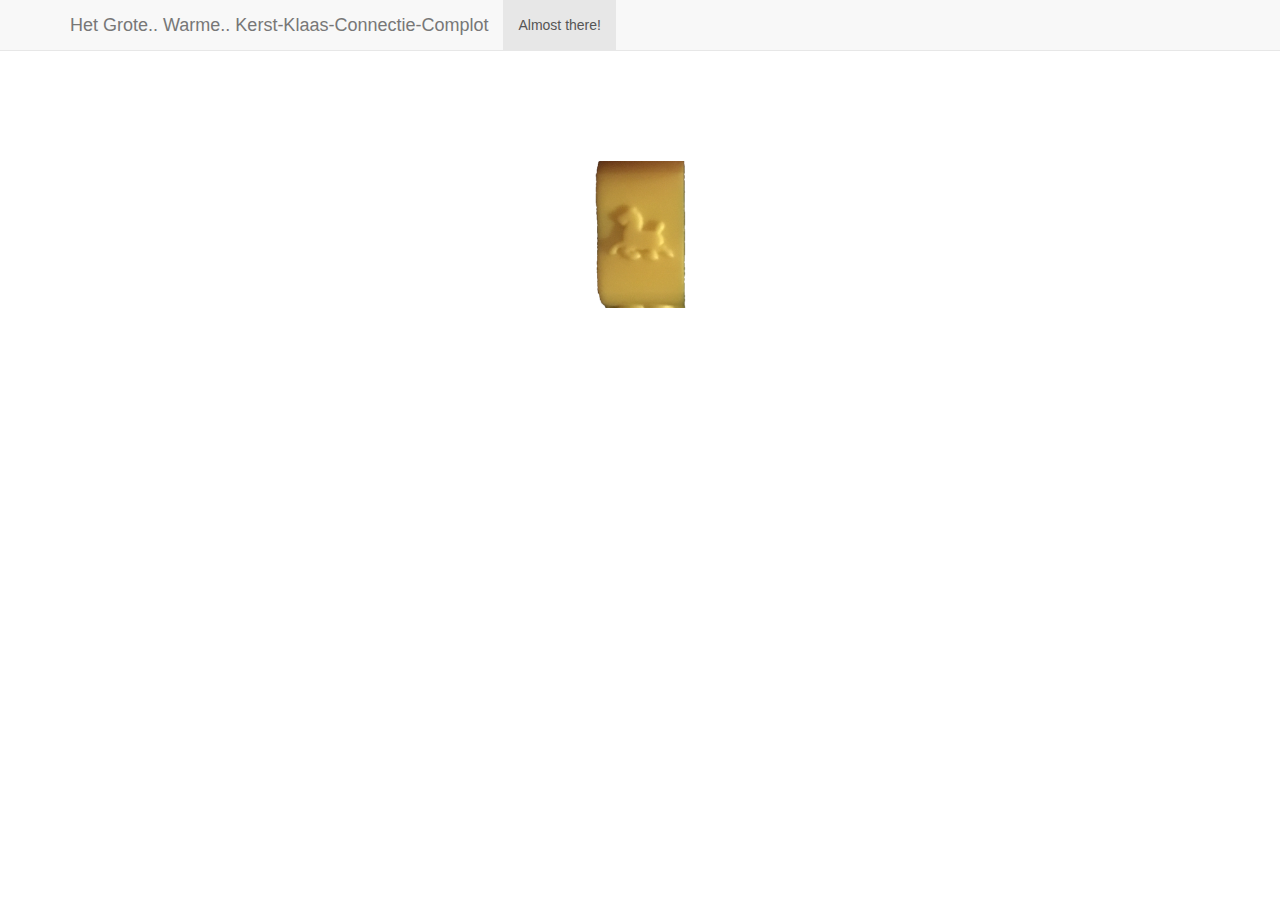
<file: docs/index.html>
<!DOCTYPE html>

<html>

<head>

<meta charset="utf-8" />
<meta name="generator" content="pandoc" />
<meta http-equiv="X-UA-Compatible" content="IE=EDGE" />




<title>Waiting…</title>

<script src="site_libs/jquery-1.11.3/jquery.min.js"></script>
<meta name="viewport" content="width=device-width, initial-scale=1" />
<link href="site_libs/bootstrap-3.3.5/css/bootstrap.min.css" rel="stylesheet" />
<script src="site_libs/bootstrap-3.3.5/js/bootstrap.min.js"></script>
<script src="site_libs/bootstrap-3.3.5/shim/html5shiv.min.js"></script>
<script src="site_libs/bootstrap-3.3.5/shim/respond.min.js"></script>
<script src="site_libs/navigation-1.1/tabsets.js"></script>
<link href="site_libs/highlightjs-9.12.0/default.css" rel="stylesheet" />
<script src="site_libs/highlightjs-9.12.0/highlight.js"></script>
<link href="site_libs/anchor-sections-1.0/anchor-sections.css" rel="stylesheet" />
<script src="site_libs/anchor-sections-1.0/anchor-sections.js"></script>

<style type="text/css">
  code{white-space: pre-wrap;}
  span.smallcaps{font-variant: small-caps;}
  span.underline{text-decoration: underline;}
  div.column{display: inline-block; vertical-align: top; width: 50%;}
  div.hanging-indent{margin-left: 1.5em; text-indent: -1.5em;}
  ul.task-list{list-style: none;}
    </style>

<style type="text/css">code{white-space: pre;}</style>
<style type="text/css">
  pre:not([class]) {
    background-color: white;
  }
</style>
<script type="text/javascript">
if (window.hljs) {
  hljs.configure({languages: []});
  hljs.initHighlightingOnLoad();
  if (document.readyState && document.readyState === "complete") {
    window.setTimeout(function() { hljs.initHighlighting(); }, 0);
  }
}
</script>



<style type="text/css">
h1 {
  font-size: 34px;
}
h1.title {
  font-size: 38px;
}
h2 {
  font-size: 30px;
}
h3 {
  font-size: 24px;
}
h4 {
  font-size: 18px;
}
h5 {
  font-size: 16px;
}
h6 {
  font-size: 12px;
}
.table th:not([align]) {
  text-align: left;
}
</style>

<link rel="stylesheet" href="custom.css" type="text/css" />



<style type = "text/css">
.main-container {
  max-width: 940px;
  margin-left: auto;
  margin-right: auto;
}
code {
  color: inherit;
  background-color: rgba(0, 0, 0, 0.04);
}
img {
  max-width:100%;
}
.tabbed-pane {
  padding-top: 12px;
}
.html-widget {
  margin-bottom: 20px;
}
button.code-folding-btn:focus {
  outline: none;
}
summary {
  display: list-item;
}
</style>


<style type="text/css">
/* padding for bootstrap navbar */
body {
  padding-top: 51px;
  padding-bottom: 40px;
}
/* offset scroll position for anchor links (for fixed navbar)  */
.section h1 {
  padding-top: 56px;
  margin-top: -56px;
}
.section h2 {
  padding-top: 56px;
  margin-top: -56px;
}
.section h3 {
  padding-top: 56px;
  margin-top: -56px;
}
.section h4 {
  padding-top: 56px;
  margin-top: -56px;
}
.section h5 {
  padding-top: 56px;
  margin-top: -56px;
}
.section h6 {
  padding-top: 56px;
  margin-top: -56px;
}
.dropdown-submenu {
  position: relative;
}
.dropdown-submenu>.dropdown-menu {
  top: 0;
  left: 100%;
  margin-top: -6px;
  margin-left: -1px;
  border-radius: 0 6px 6px 6px;
}
.dropdown-submenu:hover>.dropdown-menu {
  display: block;
}
.dropdown-submenu>a:after {
  display: block;
  content: " ";
  float: right;
  width: 0;
  height: 0;
  border-color: transparent;
  border-style: solid;
  border-width: 5px 0 5px 5px;
  border-left-color: #cccccc;
  margin-top: 5px;
  margin-right: -10px;
}
.dropdown-submenu:hover>a:after {
  border-left-color: #ffffff;
}
.dropdown-submenu.pull-left {
  float: none;
}
.dropdown-submenu.pull-left>.dropdown-menu {
  left: -100%;
  margin-left: 10px;
  border-radius: 6px 0 6px 6px;
}
</style>

<script>
// manage active state of menu based on current page
$(document).ready(function () {
  // active menu anchor
  href = window.location.pathname
  href = href.substr(href.lastIndexOf('/') + 1)
  if (href === "")
    href = "index.html";
  var menuAnchor = $('a[href="' + href + '"]');

  // mark it active
  menuAnchor.parent().addClass('active');

  // if it's got a parent navbar menu mark it active as well
  menuAnchor.closest('li.dropdown').addClass('active');
});
</script>

<!-- tabsets -->

<style type="text/css">
.tabset-dropdown > .nav-tabs {
  display: inline-table;
  max-height: 500px;
  min-height: 44px;
  overflow-y: auto;
  background: white;
  border: 1px solid #ddd;
  border-radius: 4px;
}

.tabset-dropdown > .nav-tabs > li.active:before {
  content: "";
  font-family: 'Glyphicons Halflings';
  display: inline-block;
  padding: 10px;
  border-right: 1px solid #ddd;
}

.tabset-dropdown > .nav-tabs.nav-tabs-open > li.active:before {
  content: "&#xe258;";
  border: none;
}

.tabset-dropdown > .nav-tabs.nav-tabs-open:before {
  content: "";
  font-family: 'Glyphicons Halflings';
  display: inline-block;
  padding: 10px;
  border-right: 1px solid #ddd;
}

.tabset-dropdown > .nav-tabs > li.active {
  display: block;
}

.tabset-dropdown > .nav-tabs > li > a,
.tabset-dropdown > .nav-tabs > li > a:focus,
.tabset-dropdown > .nav-tabs > li > a:hover {
  border: none;
  display: inline-block;
  border-radius: 4px;
  background-color: transparent;
}

.tabset-dropdown > .nav-tabs.nav-tabs-open > li {
  display: block;
  float: none;
}

.tabset-dropdown > .nav-tabs > li {
  display: none;
}
</style>

<!-- code folding -->




</head>

<body>


<div class="container-fluid main-container">




<div class="navbar navbar-default  navbar-fixed-top" role="navigation">
  <div class="container">
    <div class="navbar-header">
      <button type="button" class="navbar-toggle collapsed" data-toggle="collapse" data-target="#navbar">
        <span class="icon-bar"></span>
        <span class="icon-bar"></span>
        <span class="icon-bar"></span>
      </button>
      <a class="navbar-brand" href="index.html">Het Grote.. Warme.. Kerst-Klaas-Connectie-Complot</a>
    </div>
    <div id="navbar" class="navbar-collapse collapse">
      <ul class="nav navbar-nav">
        <li>
  <a href="index.html">Almost there!</a>
</li>
      </ul>
      <ul class="nav navbar-nav navbar-right">
        
      </ul>
    </div><!--/.nav-collapse -->
  </div><!--/.container -->
</div><!--/.navbar -->

<div class="fluid-row" id="header">



<h1 class="title toc-ignore">Waiting…</h1>

</div>


<style type="text/css">
.title {
  display: none;
}

#getting-started img {
  margin-right: 10px;
}

 

</style>
<p><br><br><br><br><br></p>
<center>
<img src="images/geelpaard.jpg" style="width:10.0%" />
</center>




</div>

<script>

// add bootstrap table styles to pandoc tables
function bootstrapStylePandocTables() {
  $('tr.odd').parent('tbody').parent('table').addClass('table table-condensed');
}
$(document).ready(function () {
  bootstrapStylePandocTables();
});


</script>

<!-- tabsets -->

<script>
$(document).ready(function () {
  window.buildTabsets("TOC");
});

$(document).ready(function () {
  $('.tabset-dropdown > .nav-tabs > li').click(function () {
    $(this).parent().toggleClass('nav-tabs-open')
  });
});
</script>

<!-- code folding -->


<!-- dynamically load mathjax for compatibility with self-contained -->
<script>
  (function () {
    var script = document.createElement("script");
    script.type = "text/javascript";
    script.src  = "https://mathjax.rstudio.com/latest/MathJax.js?config=TeX-AMS-MML_HTMLorMML";
    document.getElementsByTagName("head")[0].appendChild(script);
  })();
</script>

</body>
</html>
</file>
<file: docs/site_libs/highlightjs-9.12.0/default.css>
.hljs-literal {
  color: #990073;
}

.hljs-number {
  color: #099;
}

.hljs-comment {
  color: #998;
  font-style: italic;
}

.hljs-keyword {
  color: #900;
  font-weight: bold;
}

.hljs-string {
  color: #d14;
}
</file>
<file: docs/site_libs/anchor-sections-1.0/anchor-sections.css>
/* Styles for section anchors */
a.anchor-section {margin-left: 10px; visibility: hidden; color: inherit;}
a.anchor-section::before {content: '#';}
.hasAnchor:hover a.anchor-section {visibility: visible;}
</file>
<file: docs/custom.css>
blockquote {
    font-family: Arial
    padding: 10px 20px;
    margin: 0 0 20px;
    font-size: 32px;
    border-left: 5px solid #eee;
    background: #ff8000;
}
</file>
